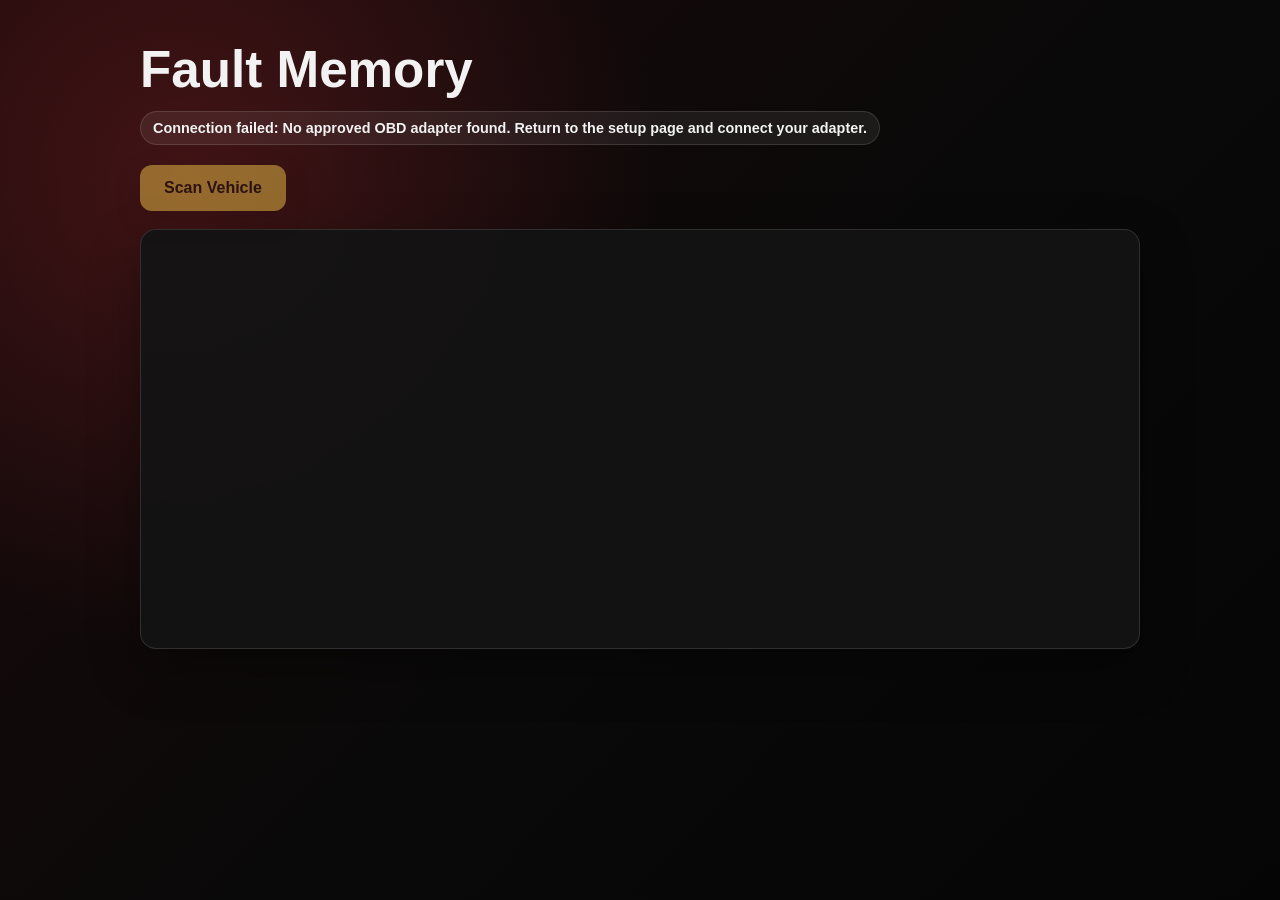
<file: faults.html>
<!DOCTYPE html>
<html lang="en">
<head>
    <meta charset="UTF-8">
    <meta name="viewport" content="width=device-width, initial-scale=1.0">

    <title>R56doc Fault Memory</title>

    <link rel="stylesheet" href="css/faults.css">

    <script type="module" src="js/r56/faults.js"></script>
</head>


<body>
    <main id="faultPage">
        <h1>Fault Memory</h1>

        <div id="adapterStatus">
            Connecting...
        </div>

        <button id="scanButton" disabled> Scan Vehicle </button>
        <pre id="faultOutput"></pre>
    </main>
</body>

</html>
</file>
<file: css/faults.css>
:root {
    --bg: #090909;
    --panel: rgba(20, 20, 20, 0.94);
    --text: #f2f2f2;
    --red: #a92d32;
    --yellow: #ffd34d;
    --border: rgba(255, 255, 255, 0.12);
}

* { box-sizing: border-box; }

html, body {
    margin: 0;
    min-height: 100%;
}

body {
    min-height: 100vh;
    padding: 40px;
    font-family: Arial, sans-serif;
    color: var(--text);
    background:
        radial-gradient(circle at 15% 20%, rgba(169, 45, 50, 0.30), transparent 36%),
        linear-gradient(135deg, #1b090a 0%, var(--bg) 55%, #050505 100%);
}

#faultPage {
    width: min(100%, 1000px);
    margin: 0 auto;
}

h1 {
    margin: 0 0 12px;
    font-size: clamp(2rem, 4vw, 3.5rem);
}

#adapterStatus {
    width: fit-content;
    margin-bottom: 20px;
    padding: 8px 12px;
    background: rgba(255, 255, 255, 0.07);
    border: 1px solid var(--border);
    border-radius: 999px;
    font-size: 0.9rem;
    font-weight: 700;
}

#scanButton {
    margin-bottom: 18px;
    padding: 14px 24px;
    border: 0;
    border-radius: 12px;
    background: var(--yellow);
    color: #17130a;
    font-size: 1rem;
    font-weight: 800;
    cursor: pointer;
    box-shadow: 0 8px 24px rgba(0, 0, 0, 0.24);
}

#scanButton:hover:not(:disabled) {
    filter: brightness(1.05);
    transform: translateY(-1px);
}

#scanButton:disabled {
    opacity: 0.45;
    cursor: not-allowed;
}

#faultOutput {
    min-height: 420px;
    margin: 0;
    padding: 22px;
    overflow-x: auto;
    white-space: pre-wrap;
    background: var(--panel);
    border: 1px solid var(--border);
    border-radius: 16px;
    box-shadow: 0 18px 50px rgba(0, 0, 0, 0.35);
    color: #f1f1f1;
    font-family: Consolas, "Courier New", monospace;
    line-height: 1.65;
}

@media (max-width: 650px) {
    body {
        padding: 22px 16px;
    }

    #faultOutput {
        min-height: 360px;
        padding: 16px;
        font-size: 0.88rem;
    }

    #scanButton {
        width: 100%;
    }
}
</file>
